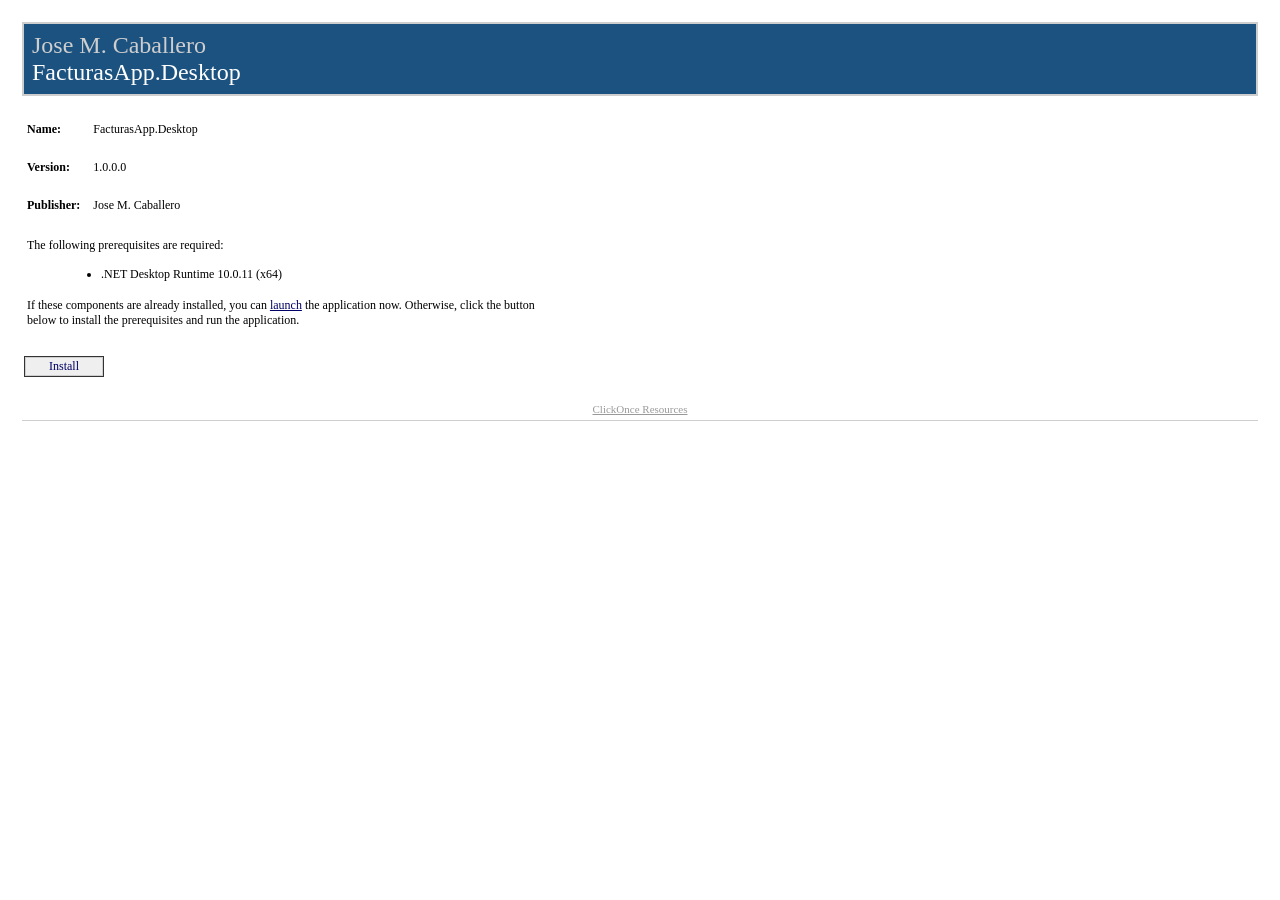
<file: ClickOnce/FacturasApp/Publish.html>
﻿<HTML>
  <HEAD>
    <TITLE>FacturasApp.Desktop</TITLE>
    <META HTTP-EQUIV="Content-Type" CONTENT="text/html; charset=utf-8" />
    <STYLE TYPE="text/css">
<!--
BODY{margin-top:20px; margin-left:20px; margin-right:20px; color:#000000; font-family:Tahoma; background-color:white}
A:link {font-weight:normal; color:#000066; text-decoration:none}
A:visited {font-weight:normal; color:#000066; text-decoration:none}
A:active {font-weight:normal; text-decoration:none}
A:hover {font-weight:normal; color:#FF6600; text-decoration:none}
P {margin-top:0px; margin-bottom:12px; color:#000000; font-family:Tahoma}
PRE {border-right:#f0f0e0 1px solid; padding-right:5px; border-top:#f0f0e0 1px solid; margin-top:-5px; padding-left:5px; font-size:x-small; padding-bottom:5px; border-left:#f0f0e0 1px solid; padding-top:5px; border-bottom:#f0f0e0 1px solid; font-family:Courier New; background-color:#e5e5cc}
TD {font-size:12px; color:#000000; font-family:Tahoma}
H2 {border-top: #003366 1px solid; margin-top:25px; font-weight:bold; font-size:1.5em; margin-bottom:10px; margin-left:-15px; color:#003366}
H3 {margin-top:10px; font-size: 1.1em; margin-bottom: 10px; margin-left: -15px; color: #000000}
UL {margin-top:10px; margin-left:20px}
OL {margin-top:10px; margin-left:20px}
LI {margin-top:10px; color: #000000}
FONT.value {font-weight:bold; color:darkblue}
FONT.key {font-weight: bold; color: darkgreen}
.divTag {border:1px; border-style:solid; background-color:#FFFFFF; text-decoration:none; height:auto; width:auto; background-color:#cecece}
.BannerColumn {background-color:#000000}
.Banner {border:0; padding:0; height:8px; margin-top:0px; color:#ffffff; filter:progid:DXImageTransform.Microsoft.Gradient(GradientType=1,StartColorStr='#1c5280',EndColorStr='#FFFFFF');}
.BannerTextCompany {font:bold; font-size:18pt; color:#cecece; font-family:Tahoma; height:0px; margin-top:0; margin-left:8px; margin-bottom:0; padding:0px; white-space:nowrap; filter:progid:DXImageTransform.Microsoft.dropshadow(OffX=2,OffY=2,Color='black',Positive='true');}
.BannerTextApplication {font:bold; font-size:18pt; font-family:Tahoma; height:0px; margin-top:0; margin-left:8px; margin-bottom:0; padding:0px; white-space:nowrap; filter:progid:DXImageTransform.Microsoft.dropshadow(OffX=2,OffY=2,Color='black',Positive='true');}
.BannerText {font:bold; font-size:18pt; font-family:Tahoma; height:0px; margin-top:0; margin-left:8px; margin-bottom:0; padding:0px; filter:progid:DXImageTransform.Microsoft.dropshadow(OffX=2,OffY=2,Color='black',Positive='true');}
.BannerSubhead {border:0; padding:0; height:16px; margin-top:0px; margin-left:10px; color:#ffffff; filter:progid:DXImageTransform.Microsoft.Gradient(GradientType=1,StartColorStr='#4B3E1A',EndColorStr='#FFFFFF');}
.BannerSubheadText {font:bold; height:11px; font-size:11px; font-family:Tahoma; margin-top:1; margin-left:10; filter:progid:DXImageTransform.Microsoft.dropshadow(OffX=2,OffY=2,Color='black',Positive='true');}
.FooterRule {border:0; padding:0; height:1px; margin:0px; color:#ffffff; filter:progid:DXImageTransform.Microsoft.Gradient(GradientType=1,StartColorStr='#4B3E1A',EndColorStr='#FFFFFF');}
.FooterText {font-size:11px; font-weight:normal; text-decoration:none; font-family:Tahoma; margin-top:10; margin-left:0px; margin-bottom:2; padding:0px; color:#999999; white-space:nowrap}
.FooterText A:link {font-weight:normal; color:#999999; text-decoration:underline}
.FooterText A:visited {font-weight:normal; color:#999999; text-decoration:underline}
.FooterText A:active {font-weight:normal; color:#999999; text-decoration:underline}
.FooterText A:hover {font-weight:normal; color:#FF6600; text-decoration:underline}
.ClickOnceInfoText {font-size:11px; font-weight:normal; text-decoration:none; font-family:Tahoma; margin-top:0; margin-right:2px; margin-bottom:0; padding:0px; color:#000000}
.InstallTextStyle {font:bold; font-size:14pt; font-family:Tahoma; a:#FF0000; text-decoration:None}
.DetailsStyle {margin-left:30px}
.ItemStyle {margin-left:-15px; font-weight:bold}
.StartColorStr {background-color:#4B3E1A}
.JustThisApp A:link {font-weight:normal; color:#000066; text-decoration:underline}
.JustThisApp A:visited {font-weight:normal; color:#000066; text-decoration:underline}
.JustThisApp A:active {font-weight:normal; text-decoration:underline}
.JustThisApp A:hover {font-weight:normal; color:#FF6600; text-decoration:underline}
-->

</STYLE>

</HEAD>
  <BODY>
    <TABLE WIDTH="100%" CELLPADDING="0" CELLSPACING="2" BORDER="0">

<!-- Begin Banner -->
<TR><TD><TABLE CELLPADDING="2" CELLSPACING="0" BORDER="0" BGCOLOR="#cecece" WIDTH="100%"><TR><TD><TABLE BGCOLOR="#1c5280" WIDTH="100%" CELLPADDING="0" CELLSPACING="0" BORDER="0"><TR><TD CLASS="Banner" /></TR><TR><TD CLASS="Banner"><SPAN CLASS="BannerTextCompany">Jose M. Caballero</SPAN></TD></TR><TR><TD CLASS="Banner"><SPAN CLASS="BannerTextApplication">FacturasApp.Desktop</SPAN></TD></TR><TR><TD CLASS="Banner" ALIGN="RIGHT" /></TR></TABLE></TD></TR></TABLE></TD></TR>
<!-- End Banner -->


<!-- Begin Dialog -->
<TR><TD ALIGN="LEFT"><TABLE CELLPADDING="2" CELLSPACING="0" BORDER="0" WIDTH="540"><TR><TD WIDTH="496">

<!-- Begin AppInfo -->
<TABLE><TR><TD COLSPAN="3">&nbsp;</TD></TR><TR><TD><B>Name:</B></TD><TD WIDTH="5"><SPACER TYPE="block" WIDTH="10" /></TD><TD>FacturasApp.Desktop</TD></TR><TR><TD COLSPAN="3">&nbsp;</TD></TR><TR><TD><B>Version:</B></TD><TD WIDTH="5"><SPACER TYPE="block" WIDTH="10" /></TD><TD>1.0.0.0</TD></TR><TR><TD COLSPAN="3">&nbsp;</TD></TR><TR><TD><B>Publisher:</B></TD><TD WIDTH="5"><SPACER TYPE="block" WIDTH="10" /></TD><TD>Jose M. Caballero</TD></TR><tr><td colspan="3">&nbsp;</td></tr></TABLE>
<!-- End AppInfo -->


<!-- Begin Prerequisites -->
<TABLE ID="BootstrapperSection" BORDER="0"><TR><TD COLSPAN="2">The following prerequisites are required:</TD></TR><TR><TD WIDTH="10">&nbsp;</TD><TD><UL>
<LI>.NET Desktop Runtime 10.0.11 (x64)</LI>
</UL></TD></TR><TR><TD COLSPAN="2">
If these components are already installed, you can <SPAN CLASS="JustThisApp"><A HREF="FacturasApp.application">launch</A></SPAN> the application now. Otherwise, click the button below to install the prerequisites and run the application.
</TD></TR><TR><TD COLSPAN="2">&nbsp;</TD></TR></TABLE>
<!-- End Prerequisites -->


</TD></TR></TABLE>
<!-- Begin Buttons -->
<TR><TD ALIGN="LEFT"><TABLE CELLPADDING="2" CELLSPACING="0" BORDER="0" WIDTH="540" STYLE="cursor:hand" ONCLICK="window.navigate(InstallButton.href)"><TR><TD ALIGN="LEFT"><TABLE CELLPADDING="1" BGCOLOR="#333333" CELLSPACING="0" BORDER="0"><TR><TD><TABLE CELLPADDING="1" BGCOLOR="#cecece" CELLSPACING="0" BORDER="0"><TR><TD><TABLE CELLPADDING="1" BGCOLOR="#efefef" CELLSPACING="0" BORDER="0"><TR><TD WIDTH="20"><SPACER TYPE="block" WIDTH="20" HEIGHT="1" /></TD><TD><A ID="InstallButton" HREF="setup.exe">Install</A></TD><TD width="20"><SPACER TYPE="block" WIDTH="20" HEIGHT="1" /></TD></TR></TABLE></TD></TR></TABLE></TD></TR></TABLE></TD><TD WIDTH="15%" ALIGN="right" /></TR></TABLE></TD></TR>
<!-- End Buttons -->
</TD></TR>
<!-- End Dialog -->



<!-- Spacer Row -->
<TR><TD>&nbsp;</TD></TR>

<TR><TD>
<!-- Begin Footer -->
<TABLE WIDTH="100%" CELLPADDING="0" CELLSPACING="0" BORDER="0" BGCOLOR="#ffffff"><TR><TD HEIGHT="5"><SPACER TYPE="block" HEIGHT="5" /></TD></TR><TR><TD CLASS="FooterText" ALIGN="center"><A HREF="https://go.microsoft.com/fwlink/?linkid=2146276">ClickOnce Resources</A>
</TD></TR><TR><TD HEIGHT="5"><SPACER TYPE="block" HEIGHT="5" /></TD></TR><TR><TD HEIGHT="1" bgcolor="#cecece"><SPACER TYPE="block" HEIGHT="1" /></TD></TR></TABLE>
<!-- End Footer -->
</TD></TR>

</TABLE>
  </BODY>
</HTML>
</file>
